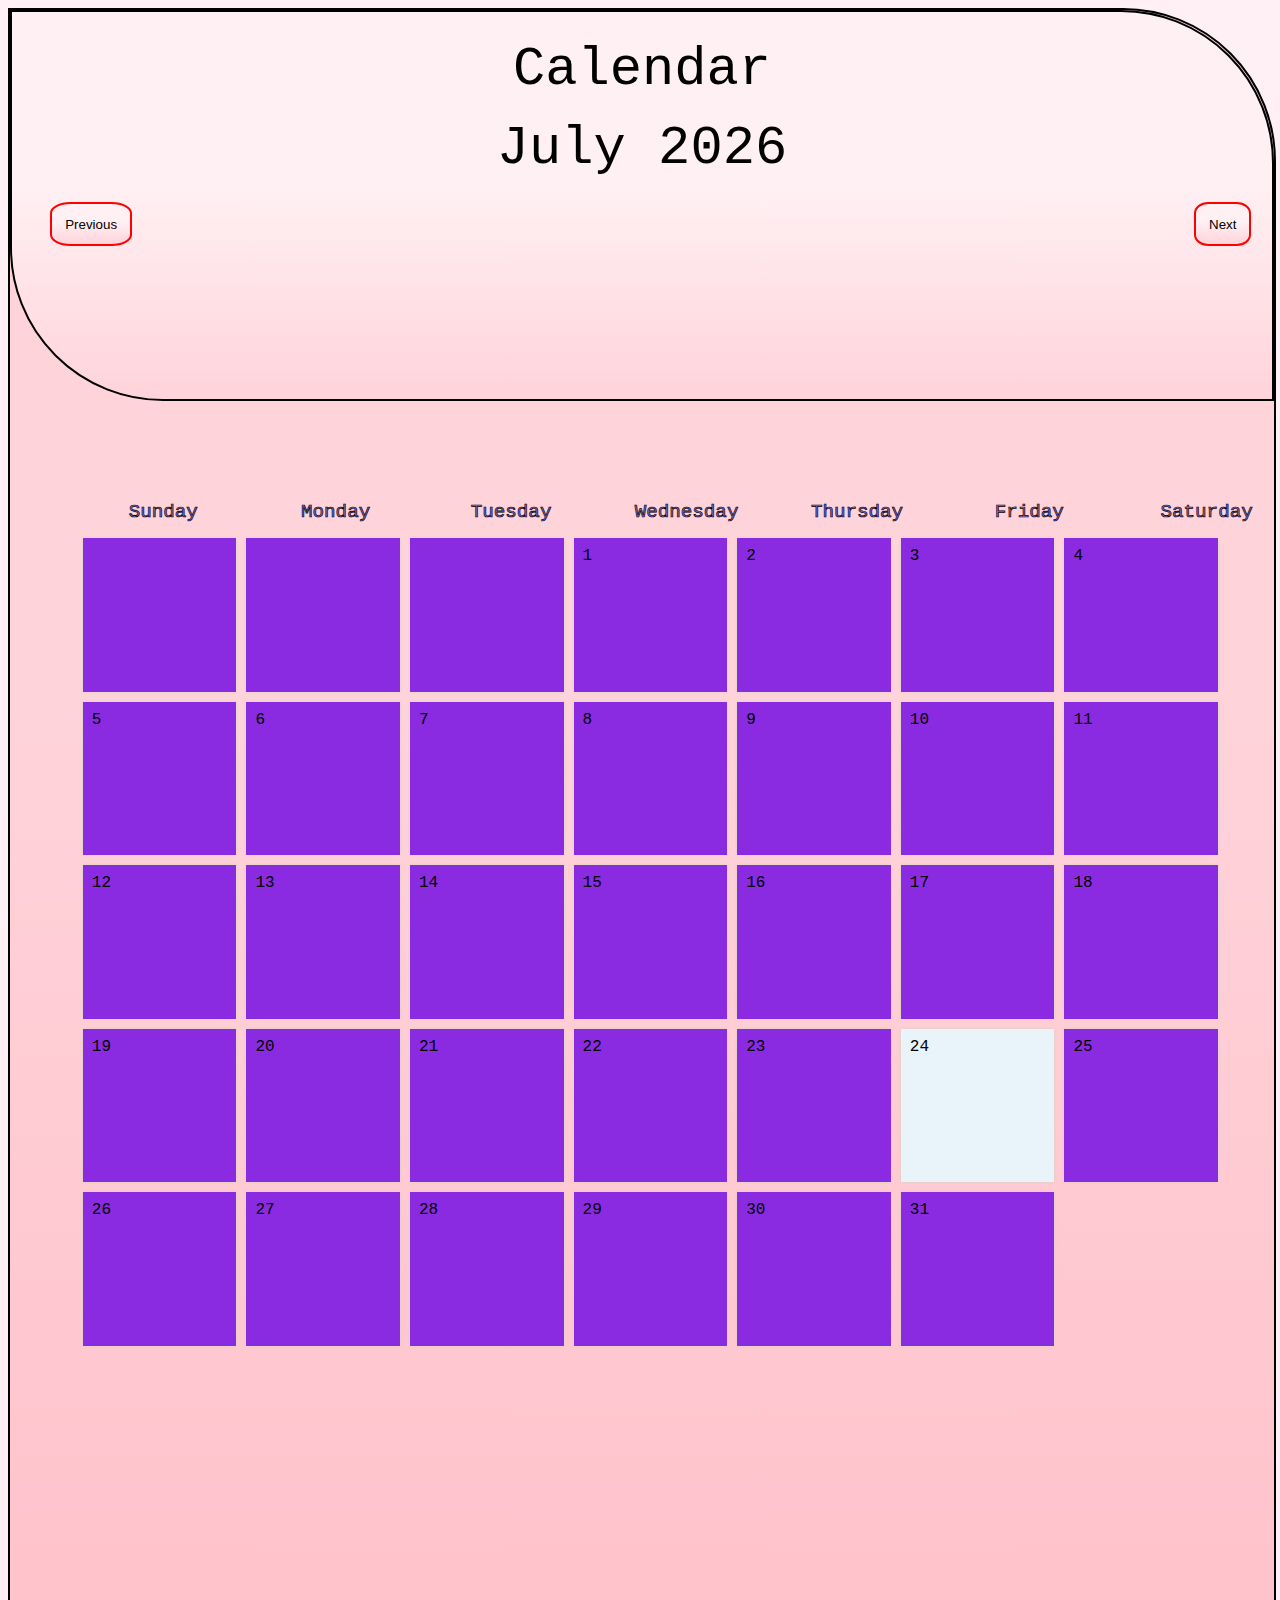
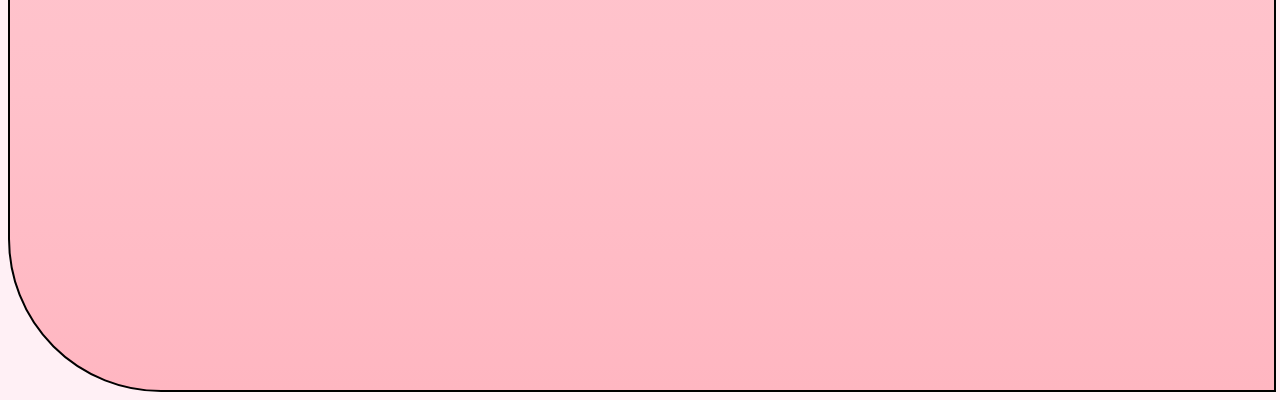
<file: index.html>
<!DOCTYPE HTML>

<html>

<head>
    <title>Schedule</title>
    <link rel="stylesheet" type="text/css" href="styles.css">
</head>

<body>
<div id="calContainer">
		<div id="header">
			<div id="year"> </div>
			<div id="month"> </div>
			<div id="buttonContainer">
				<button id="back" onclick="back()">Previous</button>
				<button id="next" onclick="next()">Next</button>
			</div>
		</div>
		<div id="weekdays">
			<div> Sunday </div>
			<div style="margin-left: 6.5vw;"> Monday </div>
			<div style="margin-left: 6.3vw;"> Tuesday </div>
			<div style="margin-left: 4.95vw;"> Wednesday </div>
			<div style="margin-left: 4.1vw;"> Thursday </div>
			<div style="margin-left: 5.6vw;"> Friday </div>
			<div style="margin-left: 6vw;"> Saturday </div>
		</div>
		<div id="calendar">
		</div>
	</div>

    <script src="script.js" defer></script>

</body>

</html>
</file>
<file: styles.css>
body {
	background-color: lavenderblush;
}

#calContainer {
	background-image: linear-gradient( 180deg, #ffd3da 35%,  #ffc1ca 85%, #ffb6c1 100%);
	width: 100%;
	height: 220vh;
	font-family: "TISA", monospace;
	border: 2px black solid;
	border-top-right-radius: 17vh;
	border-bottom-left-radius: 17vh;
}

#header{
	display: block;
	padding-top: 3vh;
	text-align: center;
	font-size: 4.2vw;
	background-image: linear-gradient( 180deg, #fff0f3 45%,  #ffd3da 100%);
	height: 40vh;
	border: 2px black solid;
	border-bottom-left-radius: 17vh;
	border-top-right-radius: 17vh;
	background-clip: border-box;
}

#header #year {
	margin-bottom: 2vh;
}

#header #month {
	margin-top: 2vh;
}

#weekdays {
	display: flex;
	margin-top: 10vh;
	margin-left: 8.5vw;
	font-size: 1.5vw;
	color: mediumpurple;
	-webkit-text-stroke: 0.7px black;
}

#weekdays div {
	display: inline-block;'
	width: 100px;
	padding: 10px;
}

#calendar {
	width: 100%;
	margin: auto;
	display: flex;
	flex-wrap: wrap;
	margin-left: 5.3vw;
}

#buttonContainer{
	display: flex;
	width: 100%;
	height: 10vh;
	align-items: center;
}

#buttonContainer #back{
	margin: 3vw;
	padding: 1vw;
	margin-right: 40vw;
	border: 2px red solid;
	border-radius: 25%;
	background-image: linear-gradient( 180deg, #fff0f3 45%,  #ffd3da 100%);
}

#buttonContainer #back:hover{
	cursor: pointer;
	background-color: #e8faed;
}

#buttonContainer #next{
	margin: 3vw;
	padding: 1vw;
	margin-left: 43vw;
	border: 2px red solid;
	border-radius: 25%;
	background-image: linear-gradient( 180deg, #fff0f3 45%,  #ffd3da 100%);
	
}

#buttonContainer #next:hover{
	cursor: pointer;
	background-color: #e8faed;
}

.day {
	width: 12vw;
	padding: 1vh;
	height: 12vw;
	cursor: pointer;
	box-sizing: border-box;
	background-color: blueviolet;
	margin: 5px;
	box-shadow: 0px 0px 3px #CBD4C2;
	display: flex;
	flex-direction: column;
	justify-content: space-between;
}

.day:hover {
  background-color: #e8faed;
}

.day + #currentDay {
  background-color:#e8f4fa;
}

.blank {
	width: 12vw;
	padding: 10px;
	height: 12vw;
	cursor: pointer;
	box-sizing: border-box;
	background-color: blueviolet;
	margin: 5px;
	box-shadow: 0px 0px 3px #CBD4C2;
	display: flex;
	flex-direction: column;
	justify-content: space-between;
	color: transparent;
}

textarea {
	margin-left: 10%;
	margin-top: 5%;
	width: 9vw;
	height: 18vh;
}

.notes {
	border: none;
	background-color: blueviolet;
	resize: none;
	outline: none;
}

.notes:hover {
	background-color: #e8faed;
}

.event {
  font-size: 1.4vh;;
  padding: 4px;
  background-color: #58bae4;
  color: white;
  border-radius: 0.7vh;
  height: 14vh;
  overflow: hidden;
  margin-top: 0.5vh;
}

.delete {
	font-size: 1.4vh;
	font-family: "Lucida Console", monospace;
	width: 6vw;
	height: 6vh;
	background-color: lightgrey;
	margin-top: 1vh;
	margin-left: 2.4vw;
	overflow: hidden;
	border-color: grey;
}

.delete:hover{
	cursor: pointer;
	background-color: #e8faed;
}

.yes {
	font-size: 1.4vh;
	font-family: "Lucida Console", monospace;
	width: 6vw;
	height: 6vh;
	background-color: lightgrey;
	margin-top: 1vh;
	margin-left: 2.4vw;
	overflow: hidden;
	border-color: grey;
}

.no {
	font-size: 1.4vh;
	font-family: "Lucida Console", monospace;
	width: 6vw;
	height: 6vh;
	background-color: lightgrey;
	margin-top: 1vh;
	margin-left: 2.4vw;
	overflow: hidden;
	border-color: grey;
}

.yes:hover{
	cursor: pointer;
	background-color: #e8faed;
}

.no:hover{
	cursor: pointer;
	background-color: #e8faed;
}
</file>
